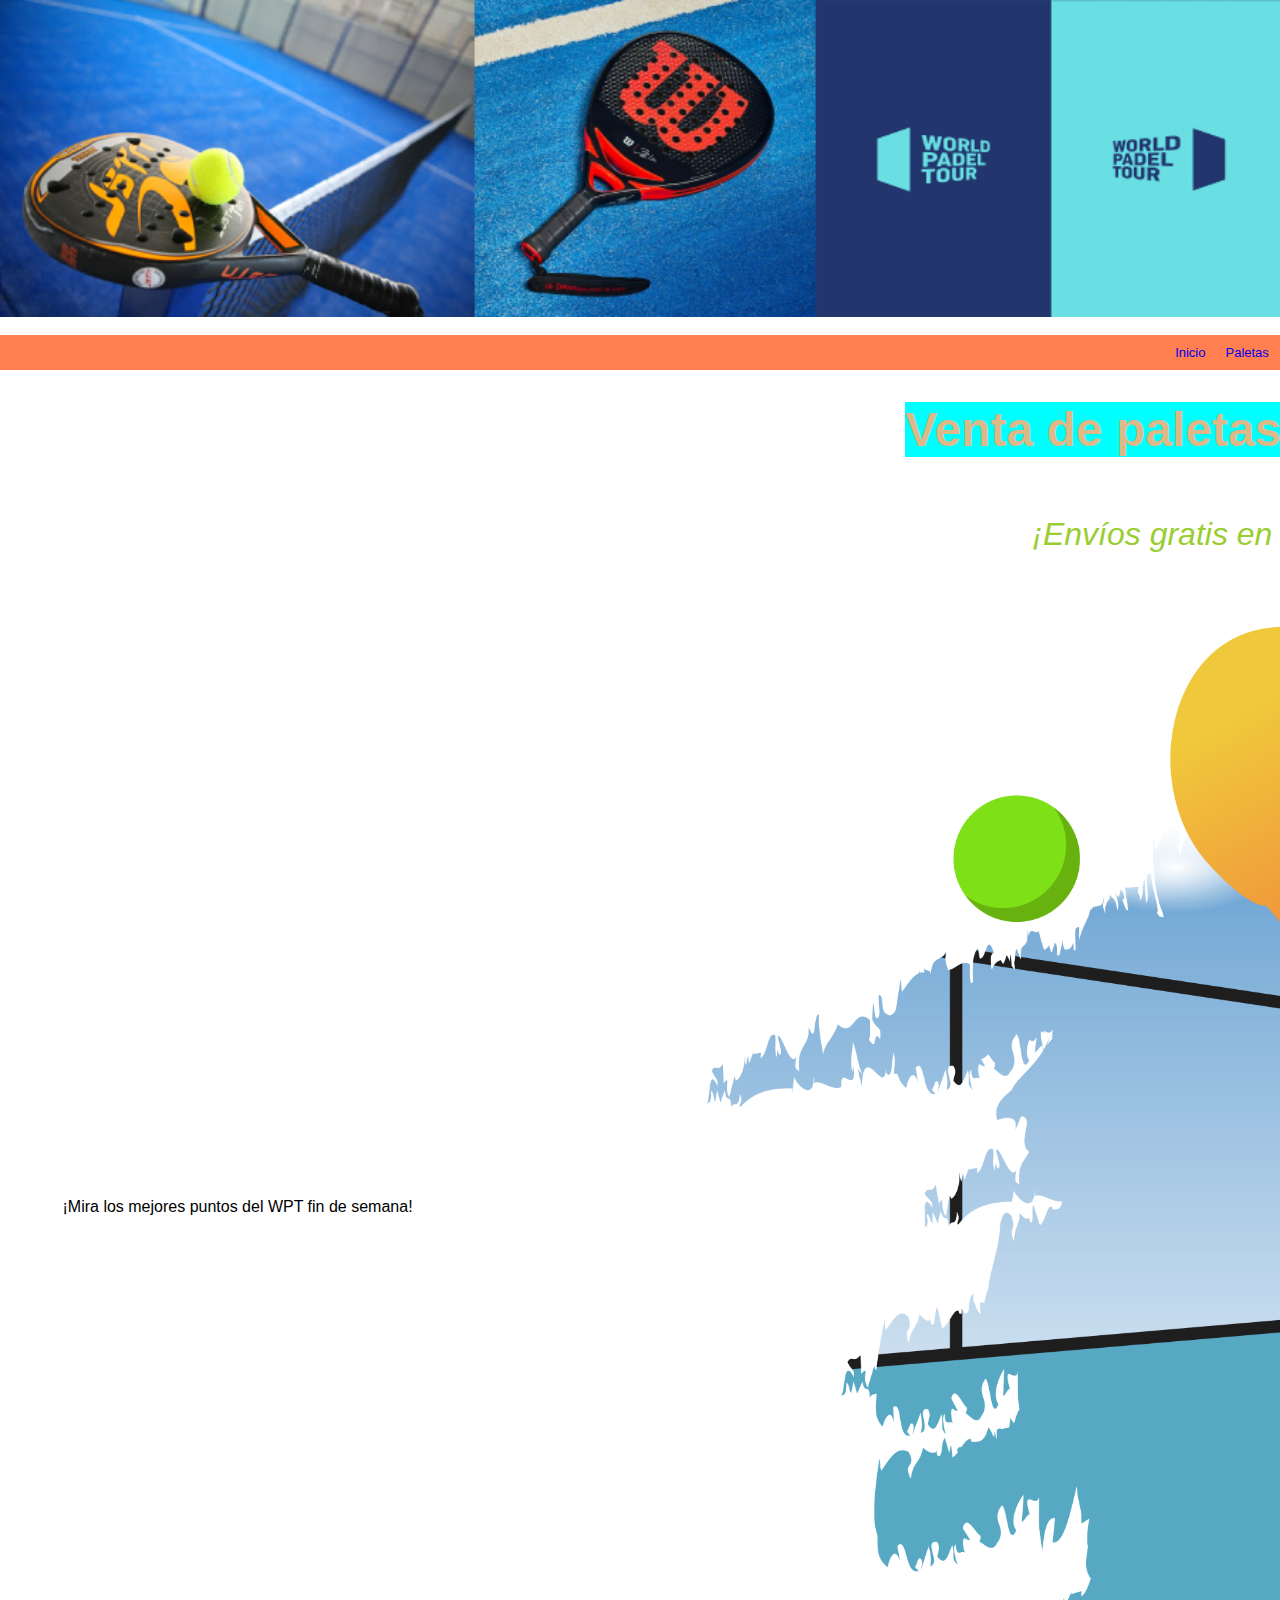
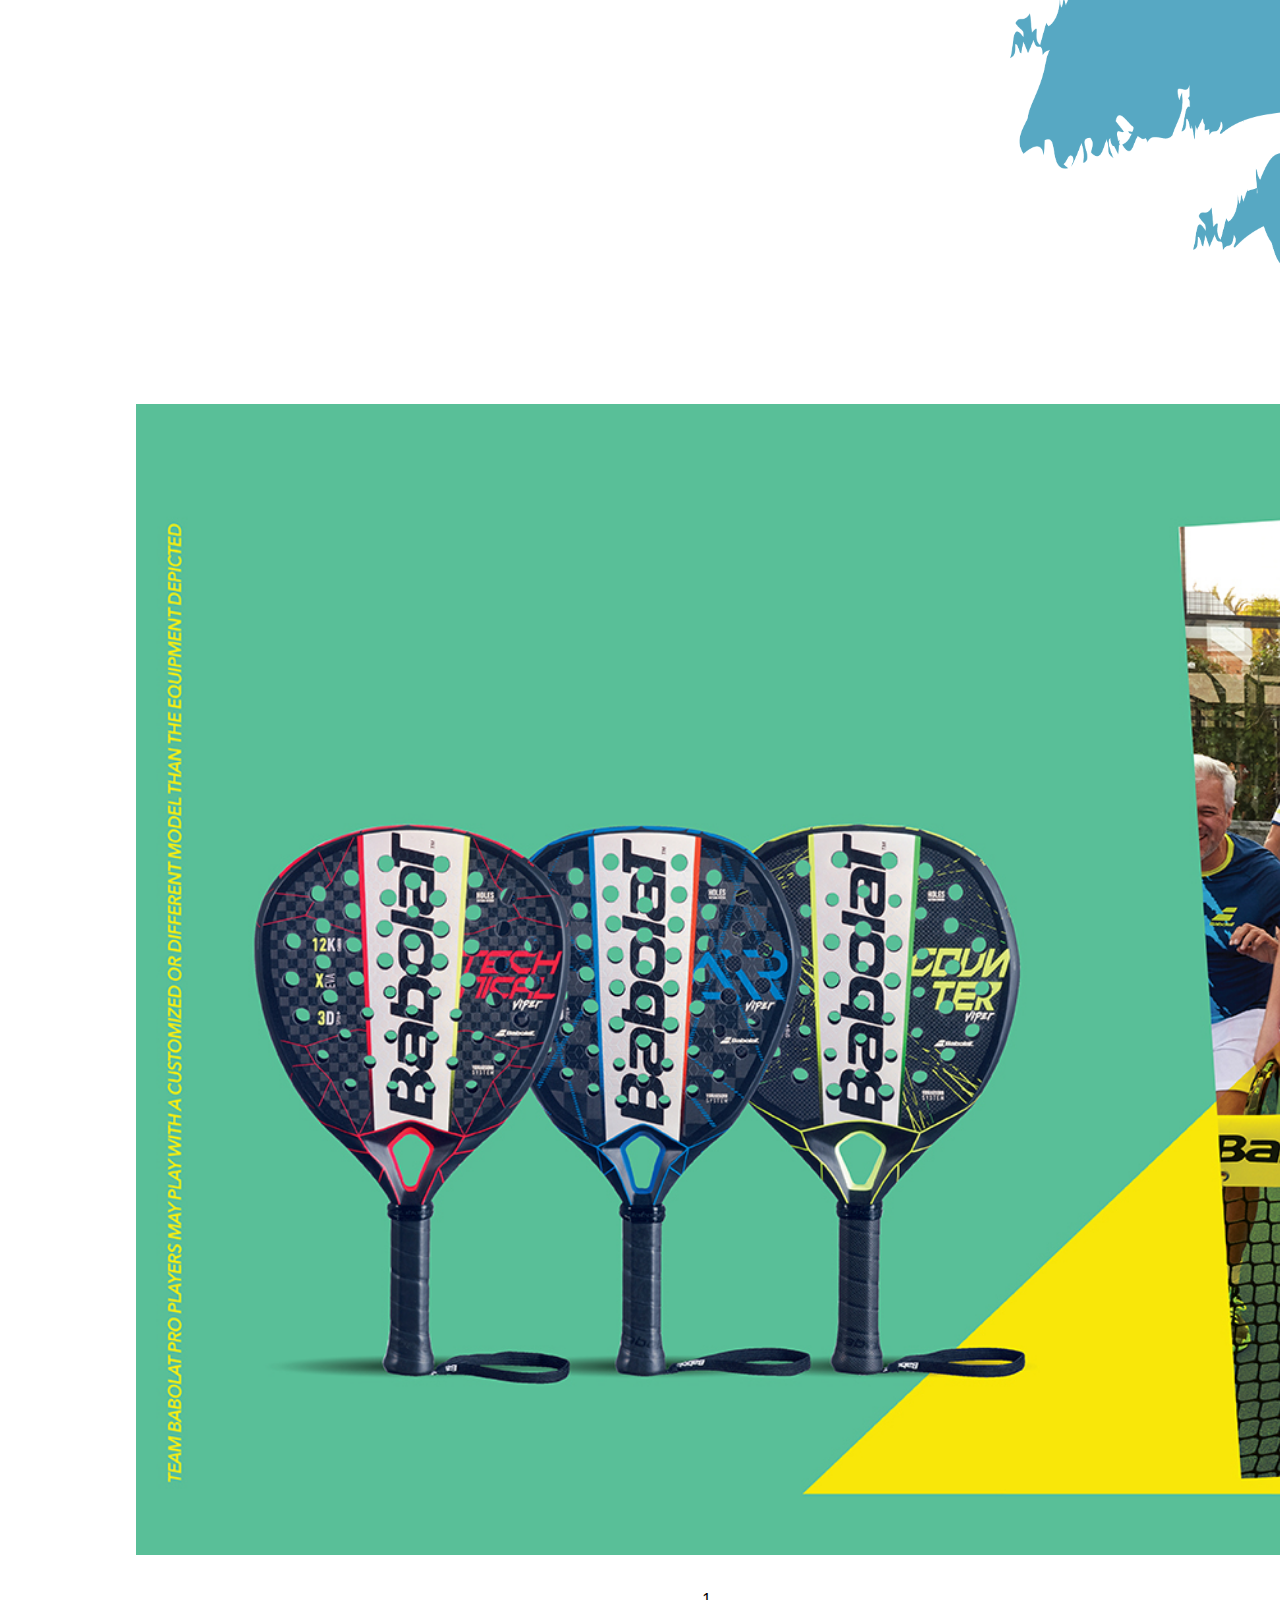
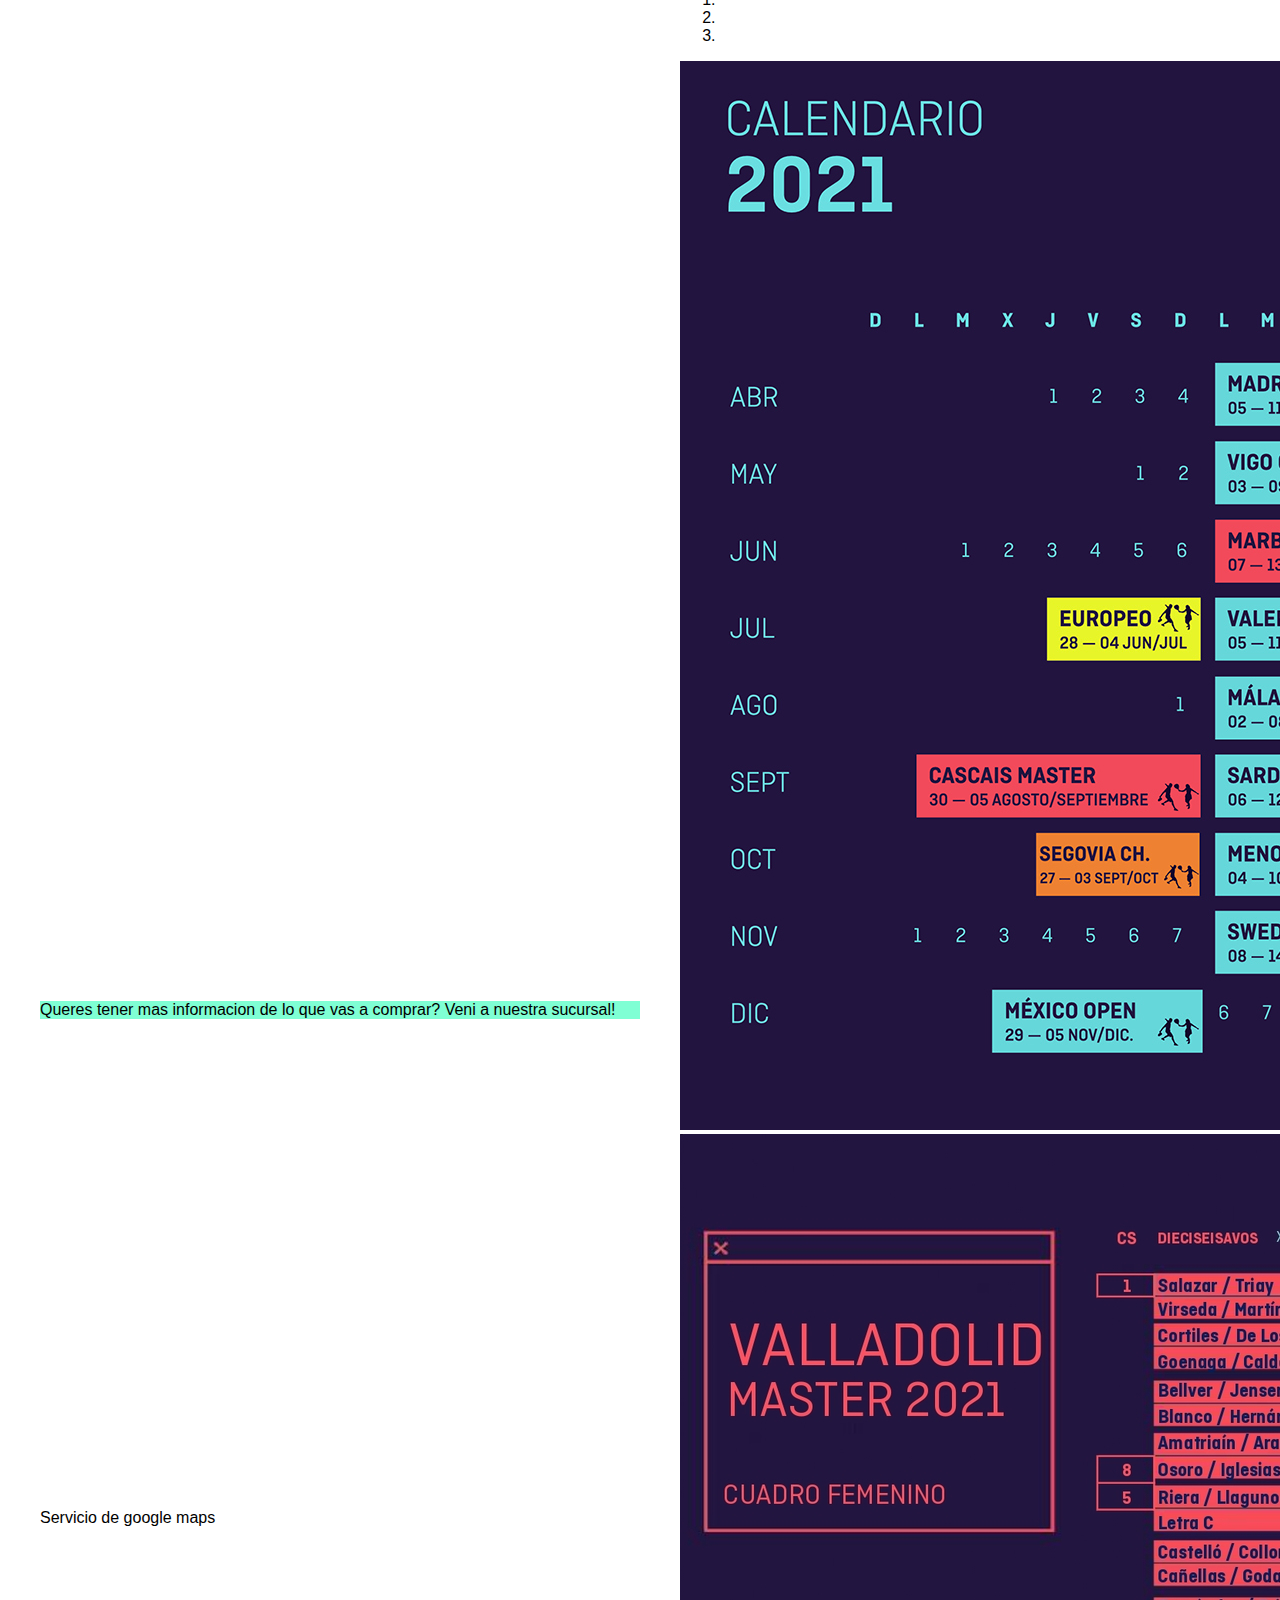
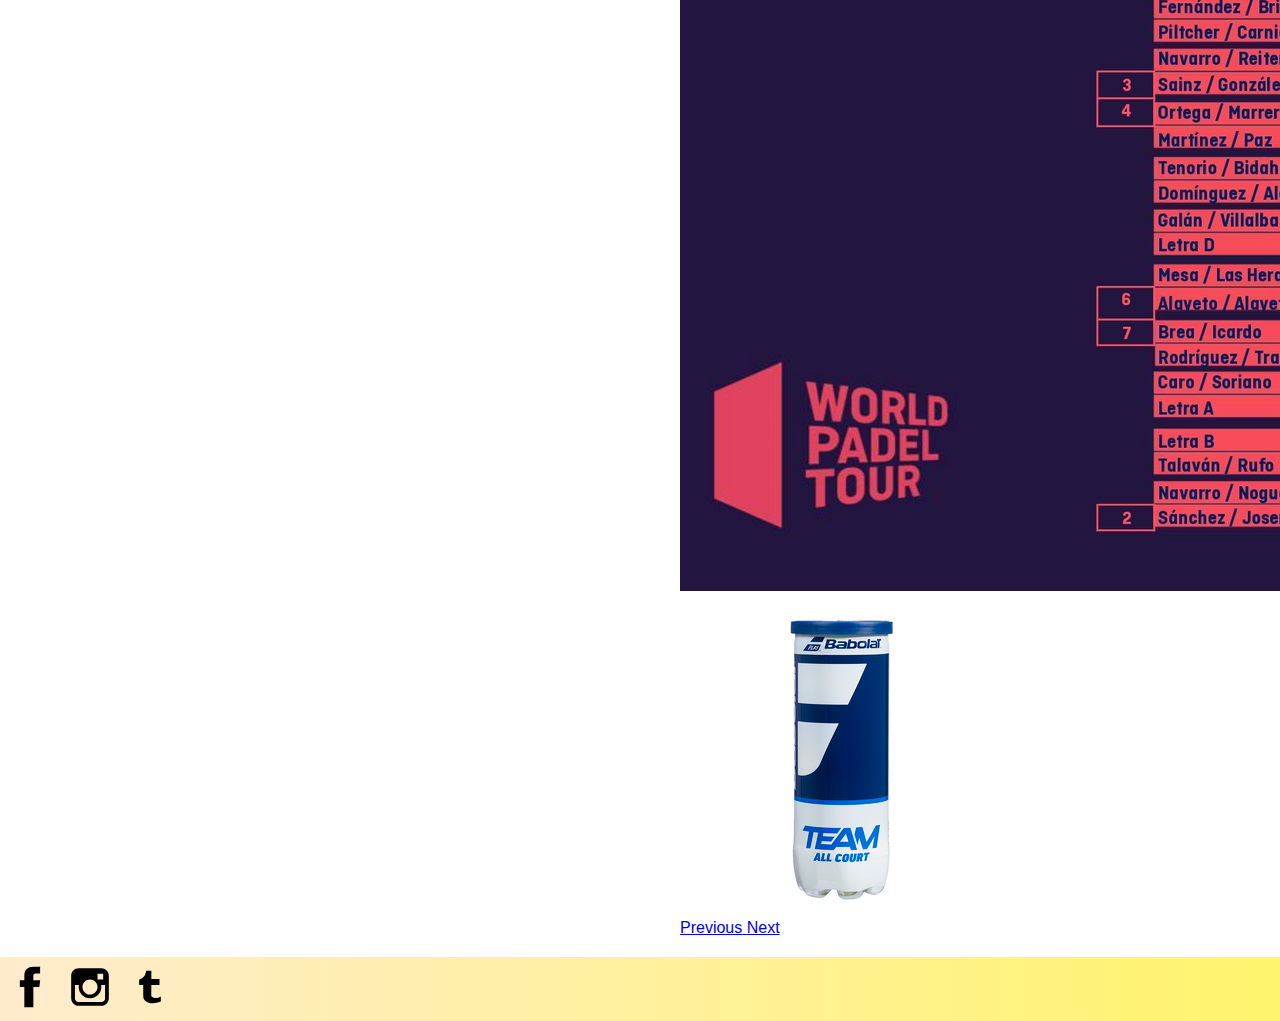
<file: Index.html>
<!DOCTYPE html>                         
<html lang="en">
<head>
    <meta charset="UTF-8">
    <meta name="viewport" content="width=device-width, initial-scale=1.0"/>
 
    <title> Venta de indumentaria y paletas de Paddle </title>
    <meta name="description" content="Pagina de paddle y ventas">
    <meta name="keywords"  content="Paddle, tenis, pelotas, paletas, indumentaria">
   
    <link href="https://cdn.jsdelivr.net/npm/bootstrap@5.0.2/dist/css/bootstrap.min.css" rel="stylesheet" integrity="sha384-EVSTQN3/azprG1Anm3QDgpJLIm9Nao0Yz1ztcQTwFspd3yD65VohhpuuCOmLASjC" crossorigin="anonymous">
    <link rel="stylesheet" href="estilo.css">
</head>    

<body id="index">

    <header>
        <img id="encabezado" src="Img/encabezado.jpg" alt="encabezado" >  <br>
        <nav>
            <a href="index.html">Inicio</a>
            <a href="paletas.html">Paletas</a>
            <a href="Pelotas.html">Pelotas</a>
            <a href="Calzado.html">Calzado</a>
            <a href="indumentaria.html">Indumentaria</a>
            <a href="Contacto.html">Contacto</a>

        </nav>
        
        <h1 class="container-lg" > Venta de paletas de paddle y accesorios</h1>
        <h2 class="subtitulo"> ¡Envíos gratis en compras superiores a $1000! </h2>
    </header>
    
    <div id="videoWpt">
        <p class="textoIndex">¡Mira los mejores puntos del WPT fin de semana! </p>
    <div id="videosIndex">
        <iframe  src="https://www.youtube.com/embed/OxfDr6DsMBQ" title="YouTube video player" frameborder="0" allow="accelerometer; autoplay; clipboard-write; encrypted-media; gyroscope; picture-in-picture" allowfullscreen></iframe>
        <iframe  src="https://www.youtube.com/embed/x9iDnwFTaOc" title="YouTube video player" frameborder="0" allow="accelerometer; autoplay; clipboard-write; encrypted-media; gyroscope; picture-in-picture" allowfullscreen></iframe>
    </div>
        
    
</div>



<img id="imagenPaletaIndex" src="Img/imagenpaletaindex.png" alt="persona jugando al padel">
<img id="imagenIndex" src="Img/5.jpg" alt="Paleta">

<figure class="figure">
        <p class="text-center">
        Queres tener mas informacion de lo que vas a comprar?    Veni a nuestra sucursal!
        </p>
    <iframe id="mapa" class="figure-img img-fluid rounded" alt="mapa" src="https://www.google.com/maps/embed?pb=!1m14!1m8!1m3!1d1014.0770680374477!2d27.983507385450235!3d7.7090992412043144!3m2!1i1024!2i768!4f13.1!3m3!1m2!1s0x0%3A0x8f4270bf10d1c936!2sGuOt%20WiEu%20MAjOk!5e1!3m2!1ses-419!2sar!4v1625540899996!5m2!1ses-419!2sar" width="600" height="450" style="border:0;" allowfullscreen="" loading="lazy"></iframe>
  <figcaption class="figure-caption">Servicio de google maps</figcaption>
</figure>



  <div id="carouselExampleIndicators" class="carousel slide" data-ride="carousel">
    <ol class="carousel-indicators">
        <li data-target="#carouselExampleIndicators" data-slide-to="0" class="active"></li>
        <li data-target="#carouselExampleIndicators" data-slide-to="1"></li>
        <li data-target="#carouselExampleIndicators" data-slide-to="2"></li>
    </ol>
    <div class="carousel-inner">
        <div class="carousel-item active">
            <img class="d-block w-100" src="Img/calendarioindex.jpg" alt="First slide">
        </div>
        <div class="carousel-item">
            <img class="d-block w-100" src="Img/valladolid.jpg" alt="Second slide">
        </div>
        <div class="carousel-item">
            <img class="d-block w-100" src="Img/pelotasteam.jpg" alt="Third slide">
        </div>
    </div>
    <a class="carousel-control-prev" href="#carouselExampleIndicators" role="button" data-slide="prev">
        <span class="carousel-control-prev-icon" aria-hidden="true"></span>
        <span class="sr-only">Previous</span>
    </a>
    <a class="carousel-control-next" href="#carouselExampleIndicators" role="button" data-slide="next">
        <span class="carousel-control-next-icon" aria-hidden="true"></span>
        <span class="sr-only">Next</span>
    </a>
</div>


<footer>
    <a href="https://www.facebook.com/nbestard" target="_blank" >
        <svg class="svg-icon" viewBox="0 0 20 20">
            <path  d="M11.344,5.71c0-0.73,0.074-1.122,1.199-1.122h1.502V1.871h-2.404c-2.886,0-3.903,1.36-3.903,3.646v1.765h-1.8V10h1.8v8.128h3.601V10h2.403l0.32-2.718h-2.724L11.344,5.71z"></path>
        </svg>
    </a>
    <a href="https://www.instagram.com/nahuelbestard" target="_blank"> 
        <svg class="svg-icon" viewBox="0 0 20 20">
            <path d="M14.52,2.469H5.482c-1.664,0-3.013,1.349-3.013,3.013v9.038c0,1.662,1.349,3.012,3.013,3.012h9.038c1.662,0,3.012-1.35,3.012-3.012V5.482C17.531,3.818,16.182,2.469,14.52,2.469 M13.012,4.729h2.26v2.259h-2.26V4.729z M10,6.988c1.664,0,3.012,1.349,3.012,3.012c0,1.664-1.348,3.013-3.012,3.013c-1.664,0-3.012-1.349-3.012-3.013C6.988,8.336,8.336,6.988,10,6.988 M16.025,14.52c0,0.831-0.676,1.506-1.506,1.506H5.482c-0.831,0-1.507-0.675-1.507-1.506V9.247h1.583C5.516,9.494,5.482,9.743,5.482,10c0,2.497,2.023,4.52,4.518,4.52c2.494,0,4.52-2.022,4.52-4.52c0-0.257-0.035-0.506-0.076-0.753h1.582V14.52z"></path>
        </svg>
    </a>
    <a href="https://twitter.com/nahuelbestard" target="_blank" >
        <svg class="svg-icon" viewBox="0 0 20 20">
            <path d="M11.039,14.123c-0.231-0.129-0.414-0.303-0.498-0.518C10.53,13.568,10.54,9.17,10.54,9.17h3.253V6.75h-3.25V3.5L8.474,3.512C8.386,4.181,8.225,4.733,7.991,5.167C7.756,5.601,7.445,5.972,7.059,6.281C6.673,6.592,6.208,6.828,5.665,6.994l0.001,2.194L7.293,9.17v4.215c0,0.594,0.067,1.047,0.198,1.359c0.133,0.312,0.37,0.607,0.713,0.887c0.343,0.277,0.757,0.49,1.242,0.639c0.484,0.15,1.008,0.23,1.64,0.23c0.555,0,1.006-0.057,1.484-0.164c0.479-0.104,1.165-0.287,1.756-0.549l0.009-1.996c-0.692,0.428-1.549,0.59-2.247,0.59C11.693,14.381,11.344,14.293,11.039,14.123"></path>
        </svg>  
    </a>
    
        <p class="lead"> Nahuel Bestard 2021 copyrigth </p>
</footer>


<script src="https://code.jquery.com/jquery-3.2.1.slim.min.js" integrity="sha384-KJ3o2DKtIkvYIK3UENzmM7KCkRr/rE9/Qpg6aAZGJwFDMVNA/GpGFF93hXpG5KkN" crossorigin="anonymous"></script>
<script src="https://cdnjs.cloudflare.com/ajax/libs/popper.js/1.12.9/umd/popper.min.js" integrity="sha384-ApNbgh9B+Y1QKtv3Rn7W3mgPxhU9K/ScQsAP7hUibX39j7fakFPskvXusvfa0b4Q" crossorigin="anonymous"></script>
<script src="https://maxcdn.bootstrapcdn.com/bootstrap/4.0.0/js/bootstrap.min.js" integrity="sha384-JZR6Spejh4U02d8jOt6vLEHfe/JQGiRRSQQxSfFWpi1MquVdAyjUar5+76PVCmYl" crossorigin="anonymous"></script>
</body>
</html>
</file>
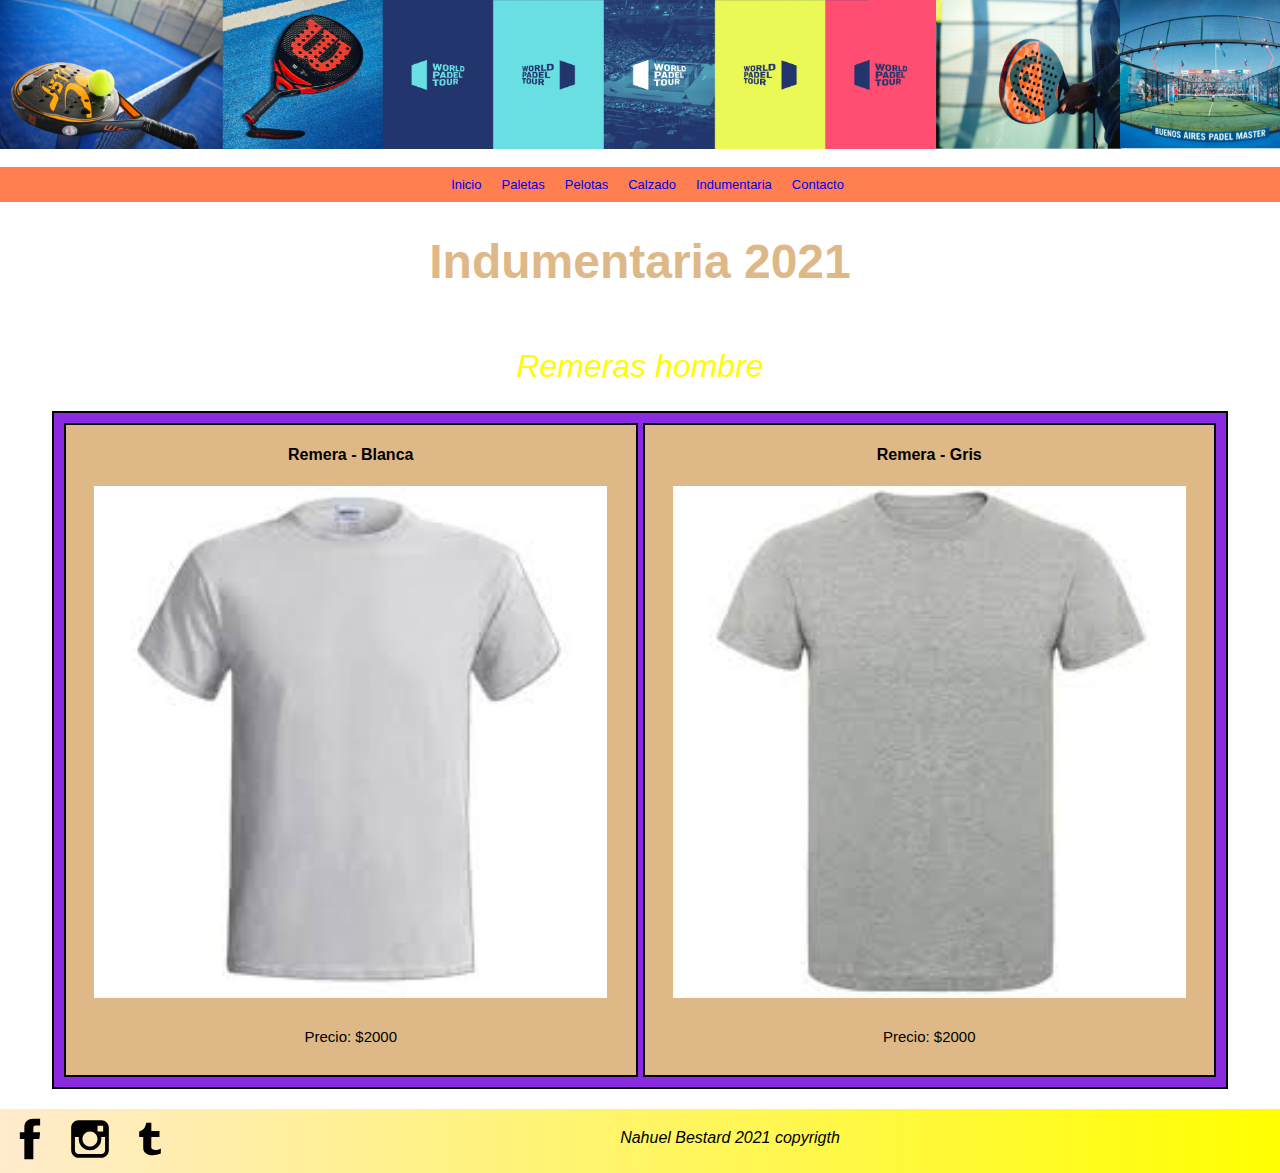
<file: indumentaria.html>
<!DOCTYPE html>
<html lang="en">
<head>
    <meta charset="UTF-8">
    <title> Indumentaria en venta </title>
    <meta name="description" content="Pagina de paddle y ventas">
    <meta name="keywords"  content="Paddle, tenis, pelotas, paletas, indumentaria">
    <link rel="stylesheet" href="estilo.css">
    <meta name="viewport" content="width=device-width, initial-scale=1.0"/>
</head>
<body>
    <header>
        <img id="encabezado" src="Img/encabezado.jpg" alt="encabezado" >  <br>
        <nav>
            <a href="index.html">Inicio</a>
            <a href="paletas.html">Paletas</a>
            <a href="Pelotas.html">Pelotas</a>
            <a href="Calzado.html">Calzado</a>
            <a href="indumentaria.html">Indumentaria</a>
            <a href="Contacto.html">Contacto</a>

        </nav>
    </header>
 
    <main>
        <h1> Indumentaria 2021</h1>
        <h2> Remeras hombre </h2>
    
        <div class="flex-container">
        <div>
            <h4>Remera - Blanca</h4>
            <img src="Img/remera1.jpg" width="100%">
            <p> Precio: $2000 </p>
        </div>
        <div>
            <h4>Remera - Gris </h4>
            <img src="Img/remera2.jpg" width="100%">
            <p>Precio: $2000</p>
        </main>

        <footer>
            <a href="https://www.facebook.com/nbestard" target="_blank" >
                <svg class="svg-icon" viewBox="0 0 20 20">
                    <path  d="M11.344,5.71c0-0.73,0.074-1.122,1.199-1.122h1.502V1.871h-2.404c-2.886,0-3.903,1.36-3.903,3.646v1.765h-1.8V10h1.8v8.128h3.601V10h2.403l0.32-2.718h-2.724L11.344,5.71z"></path>
                </svg>
            </a>
            <a href="https://www.instagram.com/nahuelbestard" target="_blank"> 
                <svg class="svg-icon" viewBox="0 0 20 20">
                    <path d="M14.52,2.469H5.482c-1.664,0-3.013,1.349-3.013,3.013v9.038c0,1.662,1.349,3.012,3.013,3.012h9.038c1.662,0,3.012-1.35,3.012-3.012V5.482C17.531,3.818,16.182,2.469,14.52,2.469 M13.012,4.729h2.26v2.259h-2.26V4.729z M10,6.988c1.664,0,3.012,1.349,3.012,3.012c0,1.664-1.348,3.013-3.012,3.013c-1.664,0-3.012-1.349-3.012-3.013C6.988,8.336,8.336,6.988,10,6.988 M16.025,14.52c0,0.831-0.676,1.506-1.506,1.506H5.482c-0.831,0-1.507-0.675-1.507-1.506V9.247h1.583C5.516,9.494,5.482,9.743,5.482,10c0,2.497,2.023,4.52,4.518,4.52c2.494,0,4.52-2.022,4.52-4.52c0-0.257-0.035-0.506-0.076-0.753h1.582V14.52z"></path>
                </svg>
            </a>
            <a href="https://twitter.com/nahuelbestard" target="_blank" >
                <svg class="svg-icon" viewBox="0 0 20 20">
                    <path d="M11.039,14.123c-0.231-0.129-0.414-0.303-0.498-0.518C10.53,13.568,10.54,9.17,10.54,9.17h3.253V6.75h-3.25V3.5L8.474,3.512C8.386,4.181,8.225,4.733,7.991,5.167C7.756,5.601,7.445,5.972,7.059,6.281C6.673,6.592,6.208,6.828,5.665,6.994l0.001,2.194L7.293,9.17v4.215c0,0.594,0.067,1.047,0.198,1.359c0.133,0.312,0.37,0.607,0.713,0.887c0.343,0.277,0.757,0.49,1.242,0.639c0.484,0.15,1.008,0.23,1.64,0.23c0.555,0,1.006-0.057,1.484-0.164c0.479-0.104,1.165-0.287,1.756-0.549l0.009-1.996c-0.692,0.428-1.549,0.59-2.247,0.59C11.693,14.381,11.344,14.293,11.039,14.123"></path>
                </svg>  
            </a>
            
                <p class="lead"> Nahuel Bestard 2021 copyrigth </p>
        </footer>
</body>
</html>
</file>
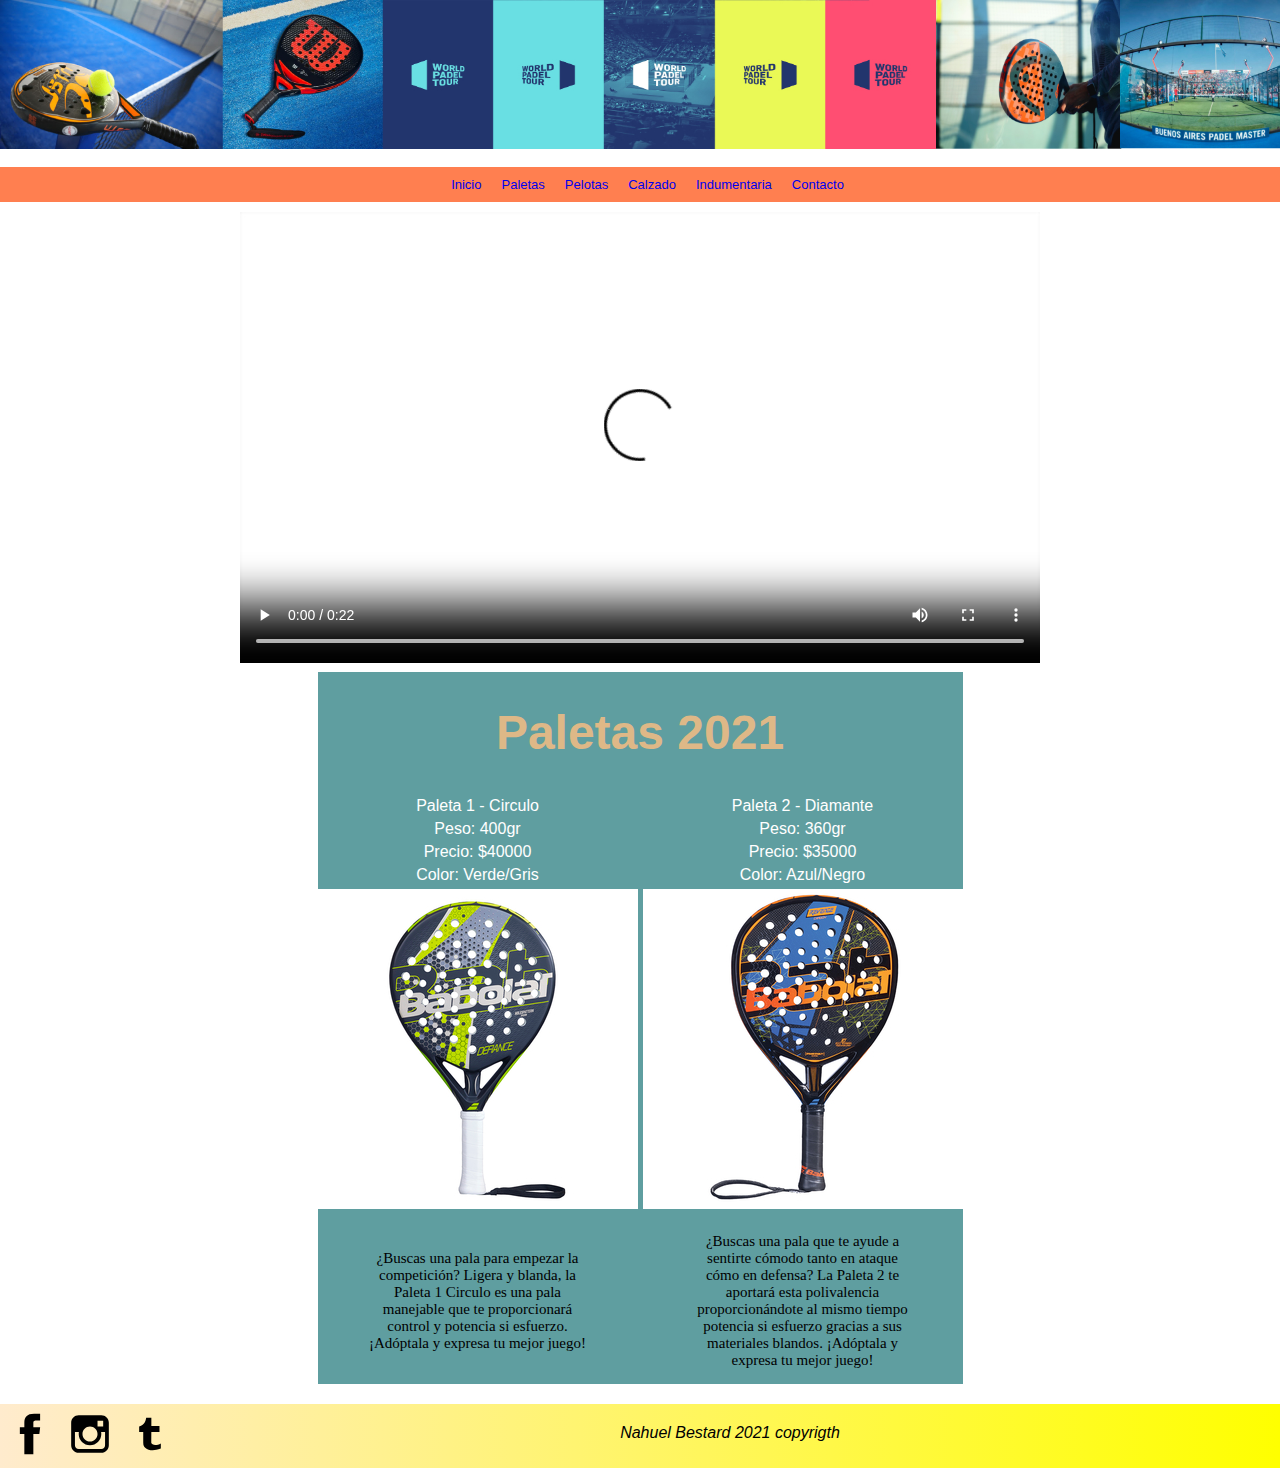
<file: paletas.html>
<!DOCTYPE html>
<html lang="en">
<head>
    <meta charset="UTF-8">    
    <title> Paletas en venta </title>
    <meta name="description" content="Pagina de paddle y ventas">
    <meta name="keywords"  content="Paddle, tenis, pelotas, paletas, indumentaria">
    <meta name="viewport" content="width=device-width, initial-scale=1.0"/>
    <link rel="stylesheet" href="estilo.css">   
</head>
<body>
    <header>
        <img id="encabezado" src="Img/encabezado.jpg" alt="encabezado" >  <br>
        <nav>
            <a href="index.html">Inicio</a>
            <a href="paletas.html">Paletas</a>
            <a href="Pelotas.html">Pelotas</a>
            <a href="Calzado.html">Calzado</a>
            <a href="indumentaria.html">Indumentaria</a>
            <a href="Contacto.html">Contacto</a>

        </nav>
    </header>
    <main> 
    <video id="videoPaleta" src="Img/video1.mp4" controls></video>

  <div class="grid-paleta"> 
         
     <div class="tituloPaleta">
            <h1>Paletas   2021</h1>
    </div>
   
    <div class="paleta1">Paleta 1 - Circulo</div>
    <div class="paleta2">Paleta 2 - Diamante</div>   
        
       
    <div class="peso1">Peso: 400gr</div> 
    <div class="peso2">Peso: 360gr</div>           


    <div class="precio1">Precio: $40000</div>
    <div class="precio2">Precio: $35000</div>

    <div class="color1">Color: Verde/Gris</div>
    <div class="color2">Color: Azul/Negro</div>
    
    <div class="imagen2"><img src="Img/2.jpg"></div>  
    <div class="imagen1"><img src="Img/1.jpg"></div>           

        
    <p class="textoPaleta"> ¿Buscas una pala para empezar la competición?

        Ligera y blanda, la Paleta 1 Circulo es una pala manejable que te proporcionará control y potencia si esfuerzo.
        
        ¡Adóptala y expresa tu mejor juego!</p>

    <p class="textoPaleta"> ¿Buscas una pala que te ayude a sentirte cómodo tanto en ataque cómo en defensa?

        La Paleta 2 te aportará esta polivalencia proporcionándote al mismo tiempo potencia si esfuerzo gracias a sus materiales blandos.
        
        ¡Adóptala y expresa tu mejor juego!</p>
    </div>
        
</main>
<footer>
    <a href="https://www.facebook.com/nbestard" target="_blank" >
        <svg class="svg-icon" viewBox="0 0 20 20">
            <path  d="M11.344,5.71c0-0.73,0.074-1.122,1.199-1.122h1.502V1.871h-2.404c-2.886,0-3.903,1.36-3.903,3.646v1.765h-1.8V10h1.8v8.128h3.601V10h2.403l0.32-2.718h-2.724L11.344,5.71z"></path>
        </svg>
    </a>
    <a href="https://www.instagram.com/nahuelbestard" target="_blank"> 
        <svg class="svg-icon" viewBox="0 0 20 20">
            <path d="M14.52,2.469H5.482c-1.664,0-3.013,1.349-3.013,3.013v9.038c0,1.662,1.349,3.012,3.013,3.012h9.038c1.662,0,3.012-1.35,3.012-3.012V5.482C17.531,3.818,16.182,2.469,14.52,2.469 M13.012,4.729h2.26v2.259h-2.26V4.729z M10,6.988c1.664,0,3.012,1.349,3.012,3.012c0,1.664-1.348,3.013-3.012,3.013c-1.664,0-3.012-1.349-3.012-3.013C6.988,8.336,8.336,6.988,10,6.988 M16.025,14.52c0,0.831-0.676,1.506-1.506,1.506H5.482c-0.831,0-1.507-0.675-1.507-1.506V9.247h1.583C5.516,9.494,5.482,9.743,5.482,10c0,2.497,2.023,4.52,4.518,4.52c2.494,0,4.52-2.022,4.52-4.52c0-0.257-0.035-0.506-0.076-0.753h1.582V14.52z"></path>
        </svg>
    </a>
    <a href="https://twitter.com/nahuelbestard" target="_blank" >
        <svg class="svg-icon" viewBox="0 0 20 20">
            <path d="M11.039,14.123c-0.231-0.129-0.414-0.303-0.498-0.518C10.53,13.568,10.54,9.17,10.54,9.17h3.253V6.75h-3.25V3.5L8.474,3.512C8.386,4.181,8.225,4.733,7.991,5.167C7.756,5.601,7.445,5.972,7.059,6.281C6.673,6.592,6.208,6.828,5.665,6.994l0.001,2.194L7.293,9.17v4.215c0,0.594,0.067,1.047,0.198,1.359c0.133,0.312,0.37,0.607,0.713,0.887c0.343,0.277,0.757,0.49,1.242,0.639c0.484,0.15,1.008,0.23,1.64,0.23c0.555,0,1.006-0.057,1.484-0.164c0.479-0.104,1.165-0.287,1.756-0.549l0.009-1.996c-0.692,0.428-1.549,0.59-2.247,0.59C11.693,14.381,11.344,14.293,11.039,14.123"></path>
        </svg>  
    </a>
    
        <p class="lead"> Nahuel Bestard 2021 copyrigth </p>
</footer>
</body>
</html>
</file>
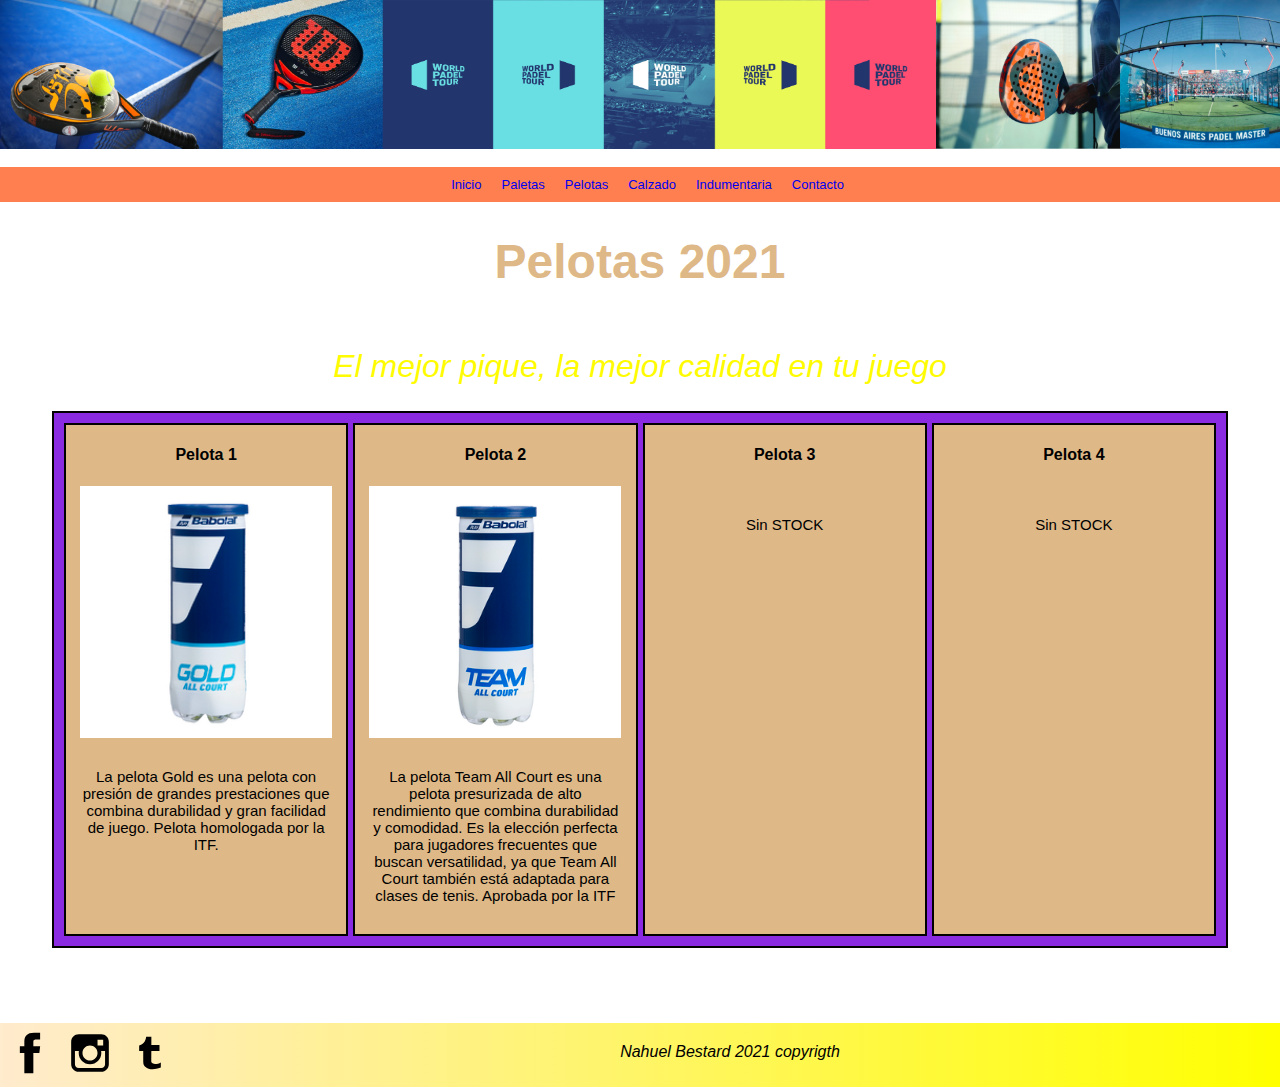
<file: pelotas.html>
<!DOCTYPE html>
<html lang="en">
<head>
    <meta charset="UTF-8">
    <title> Pelotas en venta </title>
    <meta name="description" content="Pagina de paddle y ventas">
    <meta name="keywords"  content="Paddle, tenis, pelotas, paletas, indumentaria">
    <meta name="viewport" content="width=device-width, initial-scale=1.0"/>
    <link rel="stylesheet" href="estilo.css">
</head>
<body>
    <header>
        <img id="encabezado" src="Img/encabezado.jpg" alt="encabezado" >  <br>
        <nav>
            <a href="index.html">Inicio</a>
            <a href="paletas.html">Paletas</a>
            <a href="Pelotas.html">Pelotas</a>
            <a href="Calzado.html">Calzado</a>
            <a href="indumentaria.html">Indumentaria</a>
            <a href="Contacto.html">Contacto</a>

        </nav>
    </header>
    <main>
        <h1> Pelotas 2021</h1>
        <h2> El mejor pique, la mejor calidad en tu juego </h2>
    
        <div class="flex-container">
            <div>
                <h4>Pelota 1</h4>
                <img src="Img/3.jpg">
                <p> La pelota Gold es una pelota con presión de grandes prestaciones que combina durabilidad y gran facilidad de juego. Pelota homologada por la ITF. </p>
            </div>
            <div>
                <h4>Pelota 2 </h4>
                <img src="Img/pelotasteam.jpg">
                <p>La pelota Team All Court es una pelota presurizada de alto rendimiento que combina durabilidad y comodidad. Es la elección perfecta para jugadores frecuentes que buscan versatilidad, ya que Team All Court también está adaptada para clases de tenis. Aprobada por la ITF</p>
            </div>
            <div>
                <h4>
                Pelota 3</h4>
                <p>Sin STOCK</p>
            </div>
            <div>
                <h4>Pelota 4</h4>
                <p>Sin STOCK</p>
            </div>
         </div>
    </main>
    <footer>
        <a href="https://www.facebook.com/nbestard" target="_blank" >
            <svg class="svg-icon" viewBox="0 0 20 20">
                <path  d="M11.344,5.71c0-0.73,0.074-1.122,1.199-1.122h1.502V1.871h-2.404c-2.886,0-3.903,1.36-3.903,3.646v1.765h-1.8V10h1.8v8.128h3.601V10h2.403l0.32-2.718h-2.724L11.344,5.71z"></path>
            </svg>
        </a>
        <a href="https://www.instagram.com/nahuelbestard" target="_blank"> 
            <svg class="svg-icon" viewBox="0 0 20 20">
                <path d="M14.52,2.469H5.482c-1.664,0-3.013,1.349-3.013,3.013v9.038c0,1.662,1.349,3.012,3.013,3.012h9.038c1.662,0,3.012-1.35,3.012-3.012V5.482C17.531,3.818,16.182,2.469,14.52,2.469 M13.012,4.729h2.26v2.259h-2.26V4.729z M10,6.988c1.664,0,3.012,1.349,3.012,3.012c0,1.664-1.348,3.013-3.012,3.013c-1.664,0-3.012-1.349-3.012-3.013C6.988,8.336,8.336,6.988,10,6.988 M16.025,14.52c0,0.831-0.676,1.506-1.506,1.506H5.482c-0.831,0-1.507-0.675-1.507-1.506V9.247h1.583C5.516,9.494,5.482,9.743,5.482,10c0,2.497,2.023,4.52,4.518,4.52c2.494,0,4.52-2.022,4.52-4.52c0-0.257-0.035-0.506-0.076-0.753h1.582V14.52z"></path>
            </svg>
        </a>
        <a href="https://twitter.com/nahuelbestard" target="_blank" >
            <svg class="svg-icon" viewBox="0 0 20 20">
                <path d="M11.039,14.123c-0.231-0.129-0.414-0.303-0.498-0.518C10.53,13.568,10.54,9.17,10.54,9.17h3.253V6.75h-3.25V3.5L8.474,3.512C8.386,4.181,8.225,4.733,7.991,5.167C7.756,5.601,7.445,5.972,7.059,6.281C6.673,6.592,6.208,6.828,5.665,6.994l0.001,2.194L7.293,9.17v4.215c0,0.594,0.067,1.047,0.198,1.359c0.133,0.312,0.37,0.607,0.713,0.887c0.343,0.277,0.757,0.49,1.242,0.639c0.484,0.15,1.008,0.23,1.64,0.23c0.555,0,1.006-0.057,1.484-0.164c0.479-0.104,1.165-0.287,1.756-0.549l0.009-1.996c-0.692,0.428-1.549,0.59-2.247,0.59C11.693,14.381,11.344,14.293,11.039,14.123"></path>
            </svg>  
        </a>
        
            <p class="lead"> Nahuel Bestard 2021 copyrigth </p>
    </footer>
</body>
</html>
</file>
<file: estilo.css>
body{
margin: 0px;
height: 100%;
width: 100%;
font-family: arial;
animation: fondoanimado 1s forwards;
}

@keyframes fondoanimado {
    0% {background-image: linear-gradient(to left, #008ddd , #008ddd);}
    100% {background-image: linear-gradient(to right, #008ddd , rgb(2, 57, 102));}
}
header{
    width: 100%;
    display: flex;
    flex-direction: column;
    justify-content: center;
    align-items: center;
}

#encabezado{
    width: 100%;
}

h1{
    color: burlywood;
    font-size: x-large;
    font-style: normal;
    font-weight: bold;
    text-align: center;
    line-height: normal;
    letter-spacing: normal;
    word-spacing: normal;
}

.textoIndex{
    font-size: medium;
    font-family: Verdana, Geneva, Tahoma, sans-serif;
    background-image:  url("https://mdn.mozillademos.org/files/11991/startransparent.gif");
    background-repeat: no-repeat;
    padding-left: 30px;
}

.contacto{
    text-align: left;
    font-size: 50px;
    text-decoration: underline; 
}

h2{
    color: rgb(255, 251, 0);
    font-size: large;
    font-style: italic;
    font-weight: normal;
    text-align: center;
    line-height: normal;
}

.subtitulo{
    color: yellowgreen;
   }
.subtitulo:hover{
    transform: scale(1.5);
}   

#imagenIndex{
    width: 90%;
    margin: 20px;
}

nav{
    color: blue;
    font-size: small;
    display: flex;
    list-style: none;
    background-color: coral;
    justify-content: center;
    gap: 5px;
    padding-top: 10px;
    padding-bottom: 10px;
    width: 100%;
}

nav a{
    text-decoration: none;
    padding-left: 15px;
}
nav a:hover{
color: beige;

}

#videoPaleta{
    width: 100%;
    max-width: 800px;
    margin: 10px;
}

.textoPaleta{
    color: black;
    font-family: Georgia, 'Times New Roman', Times, serif;
    font-size: 15px;
    max-width: 30ch;
}

.grid-paleta{
    display: grid;
    grid-template-areas: 
    'header header'
    'paleta1 paleta2'
    'peso1 peso2'
    'precio1 precio2'
    'color1 color2'
    'imagen2 imagen1'
    'textopaleta textopaleta';
    justify-items: center;
    align-items: center;
    background-color: cadetblue;
    text-align: center;
    color: white;
    gap: 5px;
}

.imagen1:hover, .imagen2:hover{
    transform: scale(1.5);
    transition: all 1s;
}

.tituloPaleta{
    grid-area: header;
}

#tablaCalzado{
    display: grid;
    grid-template-columns: 1fr;
    justify-items: center;
    align-content: center;
    background-color: cadetblue;
}
#tablaCalzado h4{
    text-align: center;
    color: white;  
}

#tablaCalzado h1{
    grid-column: 1 / -1;
}
#tablaCalzado h2{
    grid-column: 1 / -1;
}
.flex-container{
    display: flex;
    flex-direction: column;
    justify-content: stretch;
    background-color: blueviolet ;
    padding: 10px;
    border: 2px solid black;
    align-items: center;
    width: 90%;
    gap: 5px;
}

.flex-container div p{
    font-size: 15px;
    font-family: Arial, Helvetica, sans-serif;
    color: black;
    padding: 15px;
    max-width: 40ch;
}
.flex-container div{
    background-color: burlywood;
    align-self: stretch;
    text-align: center;
    line-height: normal;
    font-size: medium;
    border: 2px solid black;
    align-items: center;
    display: flex;
    flex-direction: column;
    width: 100%;
}

#videosIndex{
    display: flex;
    flex-direction: row;
    gap: 15px;
    flex-wrap: wrap;
    justify-content: center;
}

.flex-container div img{
    width: 90%;
}

footer{
    position: relative;
    bottom: 0px;
    display: flex;
    align-items: center;
    background-color: blanchedalmond;
    background-image: linear-gradient(to right, blanchedalmond , yellow);
    width: 100%;
    margin-top: 20px;
        
}
footer p{
    text-align: center;
    width: 100%;
    font-style: italic;
    height: 100%;
    margin-top: 10px;
}

main{
    min-height: 50.1em;
    display: flex;
    flex-direction: column;
    align-items: center;
    justify-items: stretch
}

#videoWpt {
    display: flex;
    flex-direction: column;
    align-items: left;
    justify-items: stretch;
}

#index{
    display: grid;
    grid-template-columns: 1fr;
    align-items: center;
    justify-items: center;
    justify-self: stretch;
    align-self: stretch;
}

#imagenIndex{
    grid-column: 1 / -1;
    
}
#imagenPaletaIndex{
    width: 100%;
    animation-duration: 10s;
    animation-name: aparecer;
}

@keyframes aparecer{
    0% {
        transform:rotate(180deg);
        opacity: 0;
    }
    100%{
        transform: rotate(0deg);
        opacity: 1;
    }
}

@media only screen and (min-width: 600px) {
    #index{
        grid-template-columns: 1fr 1fr;
        grid-column: 1 / -1;
         }
    header, footer{
        grid-column: 1 / -1;
    }
    .flex-container{
        flex-direction: row;
    }
    h1{
        font-size: xx-large;
    }
    h2{
        font-size: x-large;
    }
 }

 @media only screen and (min-width: 1024px) {
    #index{
        grid-template-columns: 1fr 1fr;
        grid-column: 1 / -1;
         }
    header, footer{
        grid-column: 1 / -1;
    }
    .flex-container{
        flex-direction: row;
    }
    h1{
        font-size: xxx-large;
    }
    h2{
        font-size: xx-large;
    }
    #tablaCalzado{
        grid-template-columns: 1fr 1fr;
    }

 }

 #mapa{

    padding-top: 20px;
 }

 .container-lg {
    background-color: aqua;
  }
  .text-center{
    background-color: aquamarine;

  }
  .svg-icon{
      width: 50px;
      height: 50px;
      fill: black;
      padding: 5px
      ;
  }
</file>
